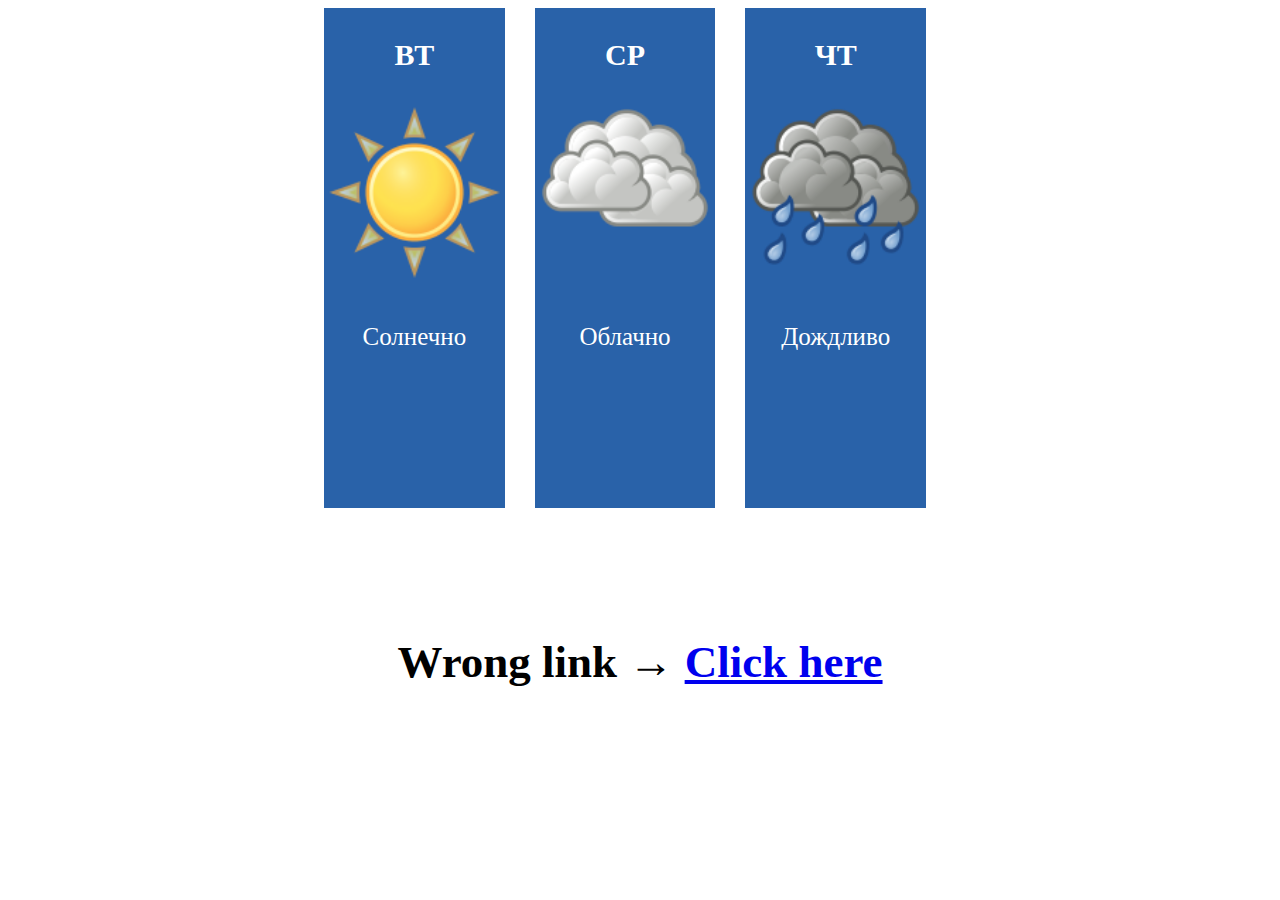
<file: index.html>
<!DOCTYPE html>
<html lang="en">
<head>
    <meta charset="UTF-8">
    <meta name="author" content="Kirill Gorbunov">
    <meta name="viewport" content="width=device-width, initial-scale=1.0">
    <meta name="description" content="https://webref.ru/individual/2416">
    <title>Погода</title>
    <link rel="stylesheet" type="text/css" href="stylesheets/style.css">
</head>
<body>
    <div class="weather">
        <div class="card">
            <p class="header">ВТ</p>
            <img src="img/weather-clear.png" alt="sunny">
            <p class="footer">Солнечно</p>
        </div>
        <div class="card">
            <p class="header">СР</p>
            <img src="img/weather-overcast.png" alt=cloudy">
            <p class="footer">Облачно</p>
        </div>
        <div class="card">
            <p class="header">ЧТ</p>
            <img src="img/weather-showers.png" alt="rainy">
            <p class="footer">Дождливо</p>
        </div>
    </div>
    <div>
        <p class="wrong-link">Wrong link &rarr; <a href="jdghsluidfgsd">Click here</a></p>
    </div>
</body>
</html>
</file>
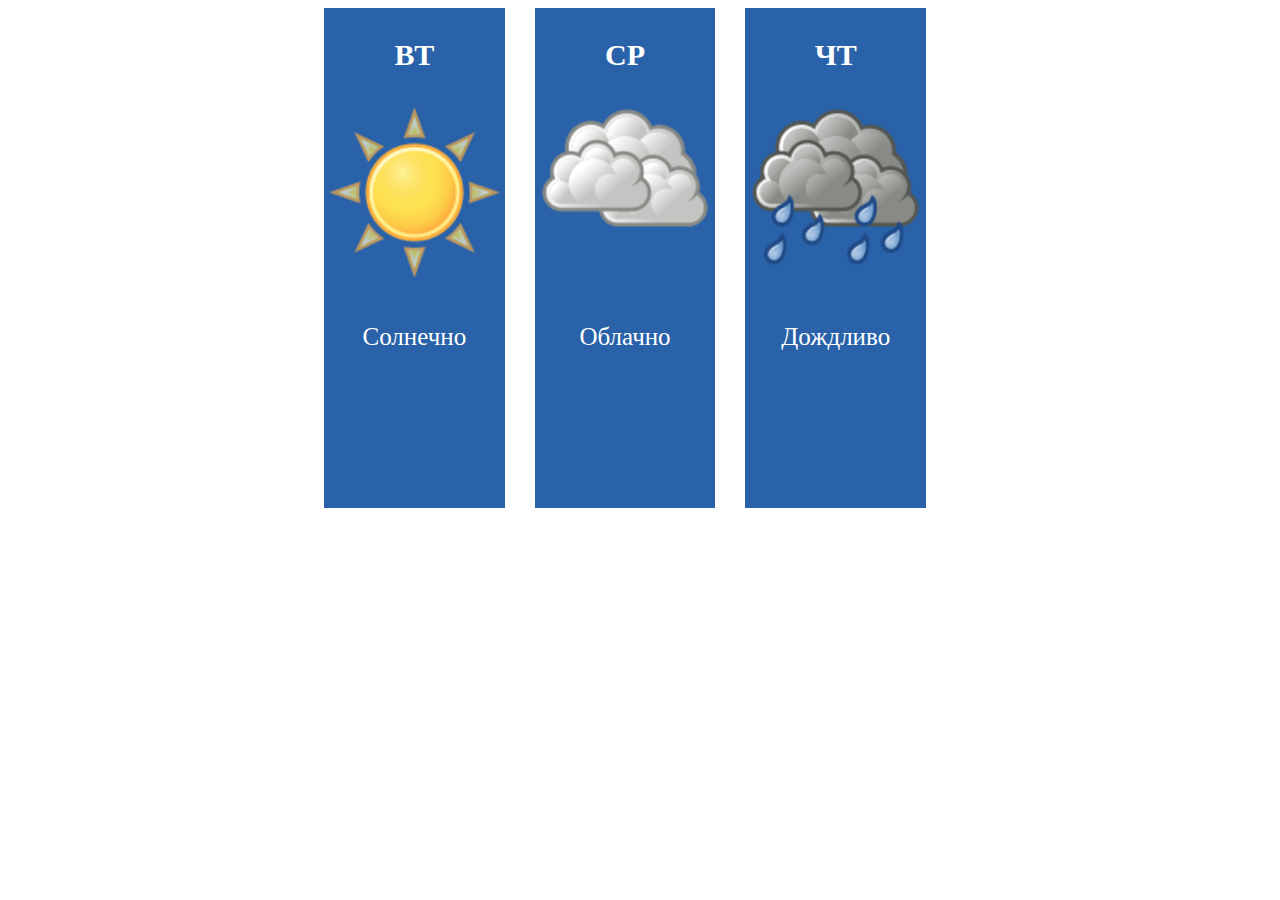
<file: FourthDop.html>
<!DOCTYPE html>
<html lang="en">
<head>
    <meta charset="UTF-8">
    <meta name="author" content="Kirill Gorbunov">
    <meta name="viewport" content="width=device-width, initial-scale=1.0">
    <meta name="description" content="https://webref.ru/individual/2416">
    <title>Погода</title>
    <link rel="stylesheet" type="text/css" href="style.css">
</head>
<body>
    <div class="weather">
        <div class="card">
            <p class="header">ВТ</p>
            <img src="img/weather-clear.png" alt="sunny">
            <p class="footer">Солнечно</p>
        </div>
        <div class="card">
            <p class="header">СР</p>
            <img src="img/weather-overcast.png" alt=cloudy">
            <p class="footer">Облачно</p>
        </div>
        <div class="card">
            <p class="header">ЧТ</p>
            <img src="img/weather-showers.png" alt="rainy">
            <p class="footer">Дождливо</p>
        </div>
    </div>
</body>
</html>
</file>
<file: stylesheets/style.css>
.weather {
    width: 50%;
    margin: auto;
    display: flex;
    flex-direction: row;
}

.card {
    display: flex;
    flex-direction: column;
    margin-right: 30px;
    width: 300px;
    height: 500px;

    background-color: #2962A9;

    color: #FFFFFF;
    text-align: center;
}

.header {
    font-weight: bold;
    font-size: 30px;
}

.footer {
    margin-top: 40px;
    font-size: 25px;
}

.wrong-link {
    margin-top: 8rem;

    font-weight: bold;
    font-size: 45px;
    text-align: center;
}
</file>
<file: style.css>
.weather {
    width: 50%;
    margin: auto;
    display: flex;
    flex-direction: row;
}

.card {
    display: flex;
    flex-direction: column;
    margin-right: 30px;
    width: 300px;
    height: 500px;

    background-color: #2962A9;

    color: #FFFFFF;
    text-align: center;
}

.header {
    font-weight: bold;
    font-size: 30px;
}

.footer {
    margin-top: 40px;
    font-size: 25px;
}
</file>
